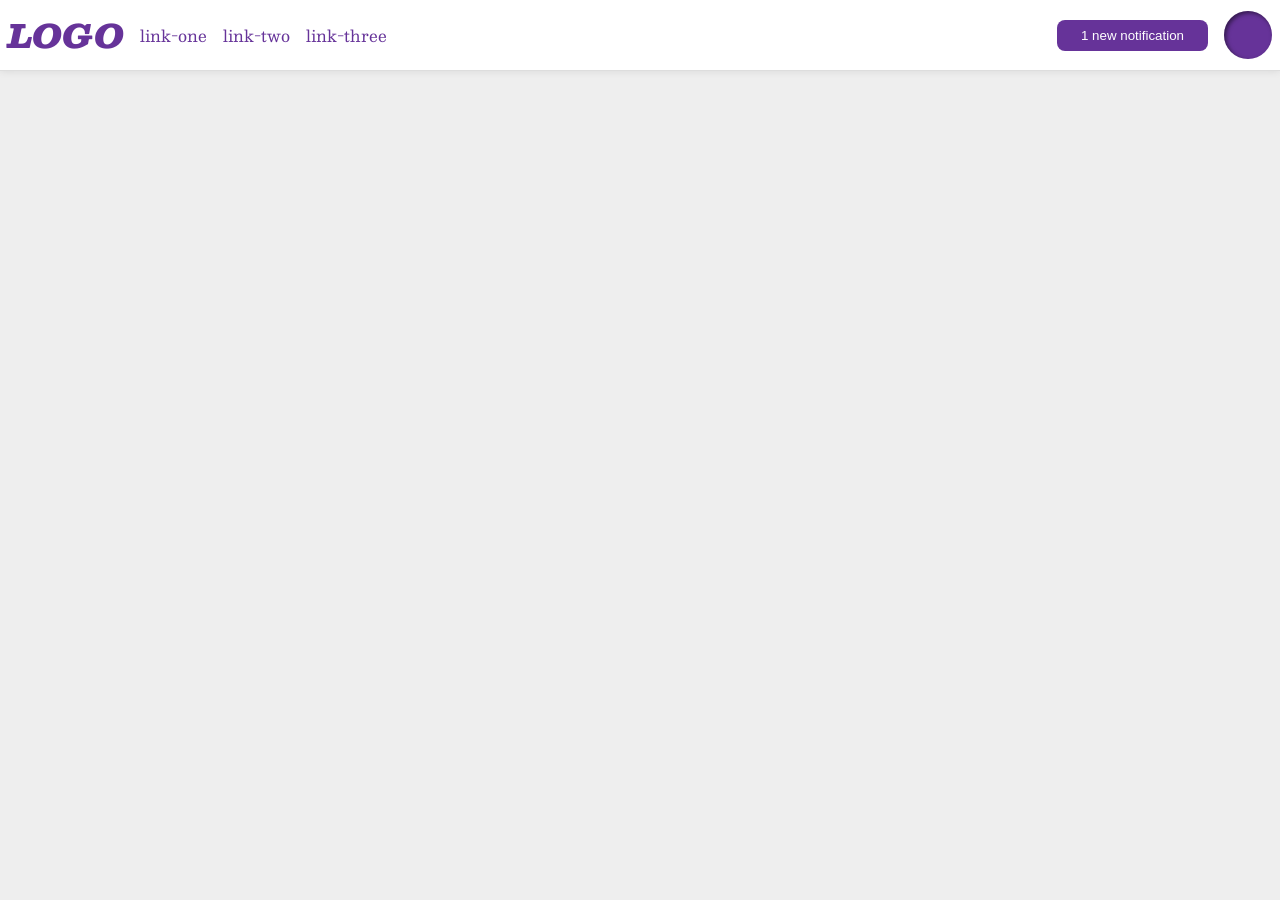
<file: foundations/flex/03-flex-header-2/index.html>
<!doctype html>
<html lang="en">
  <head>
    <meta charset="UTF-8" />
    <meta http-equiv="X-UA-Compatible" content="IE=edge" />
    <meta name="viewport" content="width=device-width, initial-scale=1.0" />
    <title>Flex Header 2</title>
    <link rel="stylesheet" href="style.css" />
  </head>
  <body>
    <div class="header">
      <div class="left">
        <div class="logo">LOGO</div>
        <ul class="links">
          <li><a href="https://google.com">link-one</a></li>
          <li><a href="https://google.com">link-two</a></li>
          <li><a href="https://google.com">link-three</a></li>
        </ul>
      </div>
      <div class="right">
        <button class="notifications">1 new notification</button>
        <div class="profile-image"></div>
      </div>
    </div>
  </body>
</html>
</file>
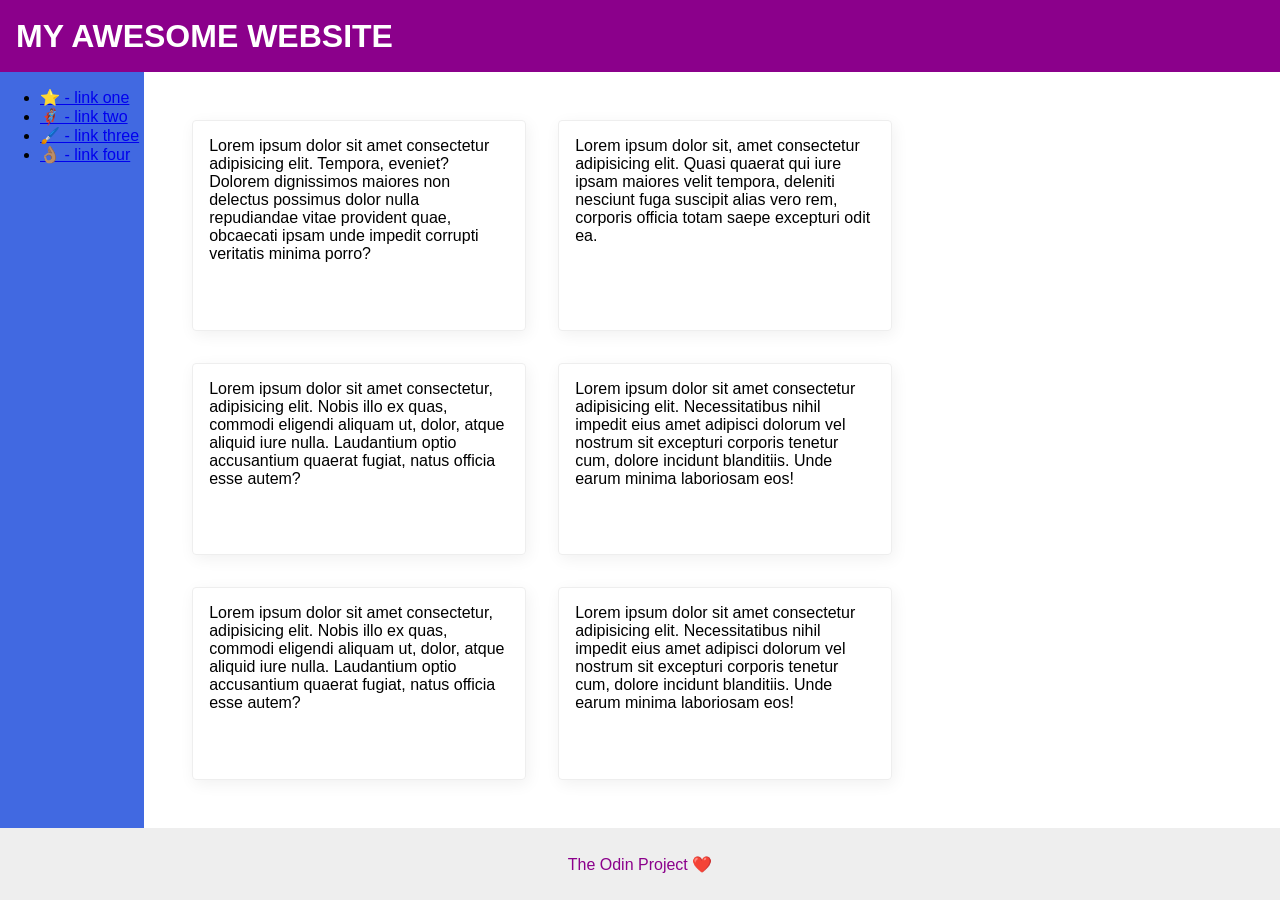
<file: foundations/flex/07-flex-layout-2/index.html>
<!doctype html>
<html lang="en">
  <head>
    <meta charset="UTF-8" />
    <meta http-equiv="X-UA-Compatible" content="IE=edge" />
    <meta name="viewport" content="width=device-width, initial-scale=1.0" />
    <title>The Holy Grail</title>
    <link rel="stylesheet" href="style.css" />
  </head>
  <body>
    <div class="header">MY AWESOME WEBSITE</div>
    <div class="container">
      <div class="sidebar">
        <ul>
          <li><a href="#">⭐ - link one</a></li>
          <li><a href="#">🦸🏽‍♂️ - link two</a></li>
          <li><a href="#">🖌️ - link three</a></li>
          <li><a href="#">👌🏽 - link four</a></li>
        </ul>
      </div>
      <div class="body">
        <div class="card">
          Lorem ipsum dolor sit amet consectetur adipisicing elit. Tempora,
          eveniet? Dolorem dignissimos maiores non delectus possimus dolor nulla
          repudiandae vitae provident quae, obcaecati ipsam unde impedit
          corrupti veritatis minima porro?
        </div>
        <div class="card">
          Lorem ipsum dolor sit, amet consectetur adipisicing elit. Quasi
          quaerat qui iure ipsam maiores velit tempora, deleniti nesciunt fuga
          suscipit alias vero rem, corporis officia totam saepe excepturi odit
          ea.
        </div>
        <div class="card">
          Lorem ipsum dolor sit amet consectetur, adipisicing elit. Nobis illo
          ex quas, commodi eligendi aliquam ut, dolor, atque aliquid iure nulla.
          Laudantium optio accusantium quaerat fugiat, natus officia esse autem?
        </div>
        <div class="card">
          Lorem ipsum dolor sit amet consectetur adipisicing elit.
          Necessitatibus nihil impedit eius amet adipisci dolorum vel nostrum
          sit excepturi corporis tenetur cum, dolore incidunt blanditiis. Unde
          earum minima laboriosam eos!
        </div>
        <div class="card">
          Lorem ipsum dolor sit amet consectetur, adipisicing elit. Nobis illo
          ex quas, commodi eligendi aliquam ut, dolor, atque aliquid iure nulla.
          Laudantium optio accusantium quaerat fugiat, natus officia esse autem?
        </div>
        <div class="card">
          Lorem ipsum dolor sit amet consectetur adipisicing elit.
          Necessitatibus nihil impedit eius amet adipisci dolorum vel nostrum
          sit excepturi corporis tenetur cum, dolore incidunt blanditiis. Unde
          earum minima laboriosam eos!
        </div>
      </div>
    </div>
    <div class="footer">The Odin Project ❤️</div>
  </body>
</html>
</file>
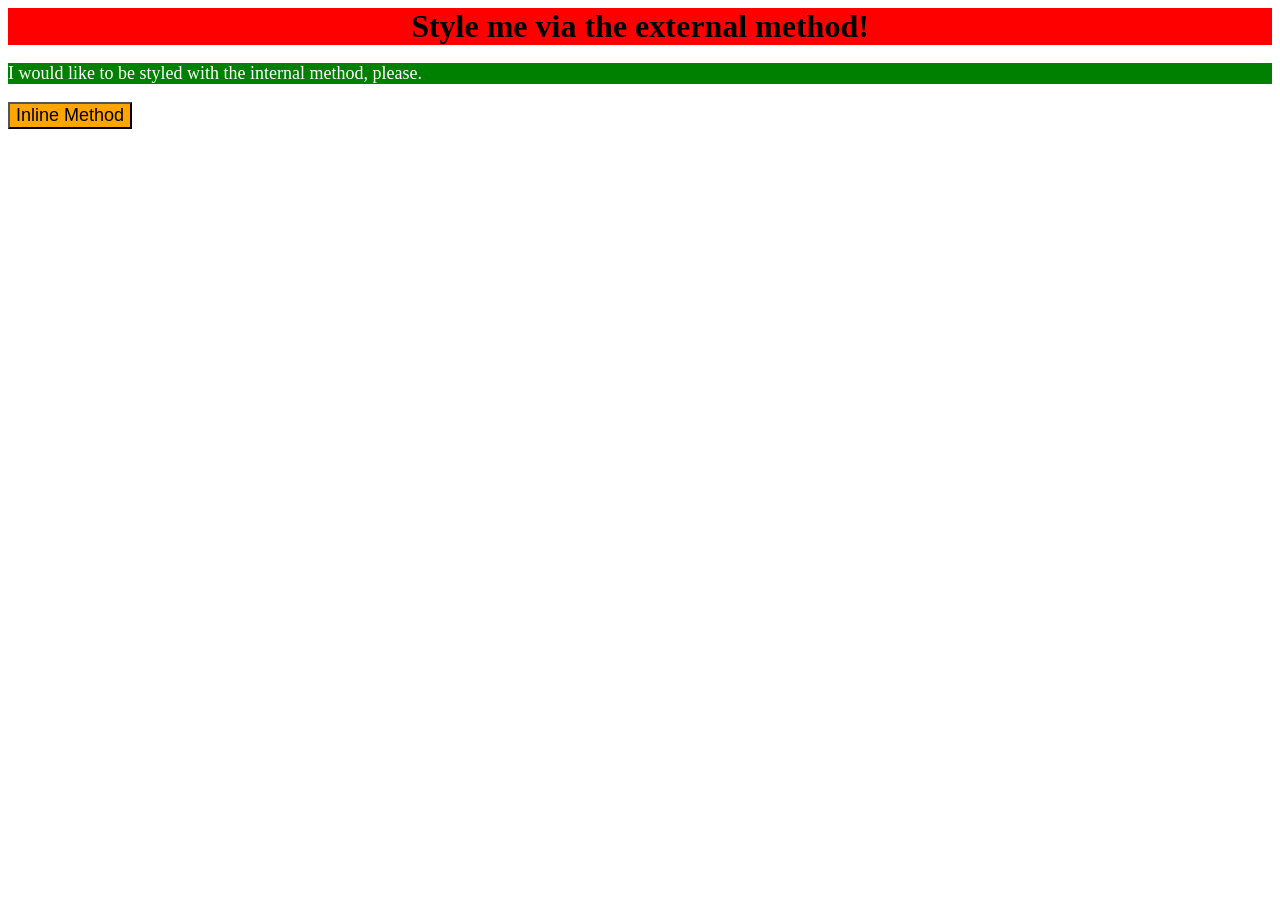
<file: foundations/intro-to-css/01-css-methods/index.html>
<!doctype html>
<html lang="en">
  <head>
    <meta charset="UTF-8" />
    <meta http-equiv="X-UA-Compatible" content="IE=edge" />
    <meta name="viewport" content="width=device-width, initial-scale=1.0" />
    <title>Methods for Adding CSS</title>
    <style>
      p {
        background-color: green;
        color: white;
        font-size: 18px;
      }
    </style>
    <link rel="stylesheet" href="styles.css" />
  </head>
  <body>
    <div>Style me via the external method!</div>
    <p>I would like to be styled with the internal method, please.</p>
    <button style="background-color: orange; font-size: 18px">
      Inline Method
    </button>
  </body>
</html>
</file>
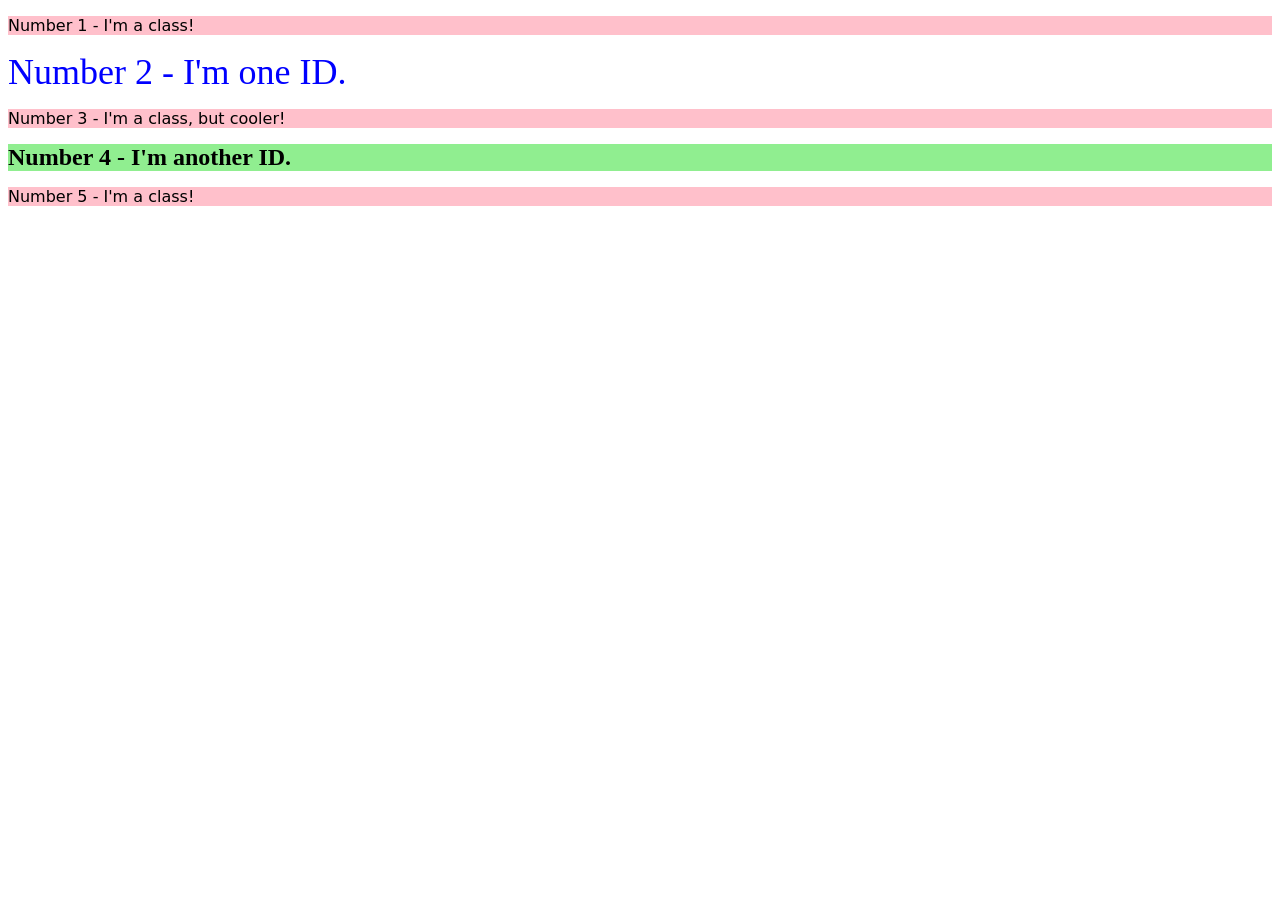
<file: foundations/intro-to-css/02-class-id-selectors/index.html>
<!doctype html>
<html lang="en">
  <head>
    <meta charset="UTF-8" />
    <meta http-equiv="X-UA-Compatible" content="IE=edge" />
    <meta name="viewport" content="width=device-width, initial-scale=1.0" />
    <title>Class and ID Selectors</title>
    <link rel="stylesheet" href="style.css" />
  </head>
  <body>
    <p class="odd">Number 1 - I'm a class!</p>
    <div id="two">Number 2 - I'm one ID.</div>
    <p class="odd third">Number 3 - I'm a class, but cooler!</p>
    <div class="third" id="four">Number 4 - I'm another ID.</div>
    <p class="odd">Number 5 - I'm a class!</p>
  </body>
</html>
</file>
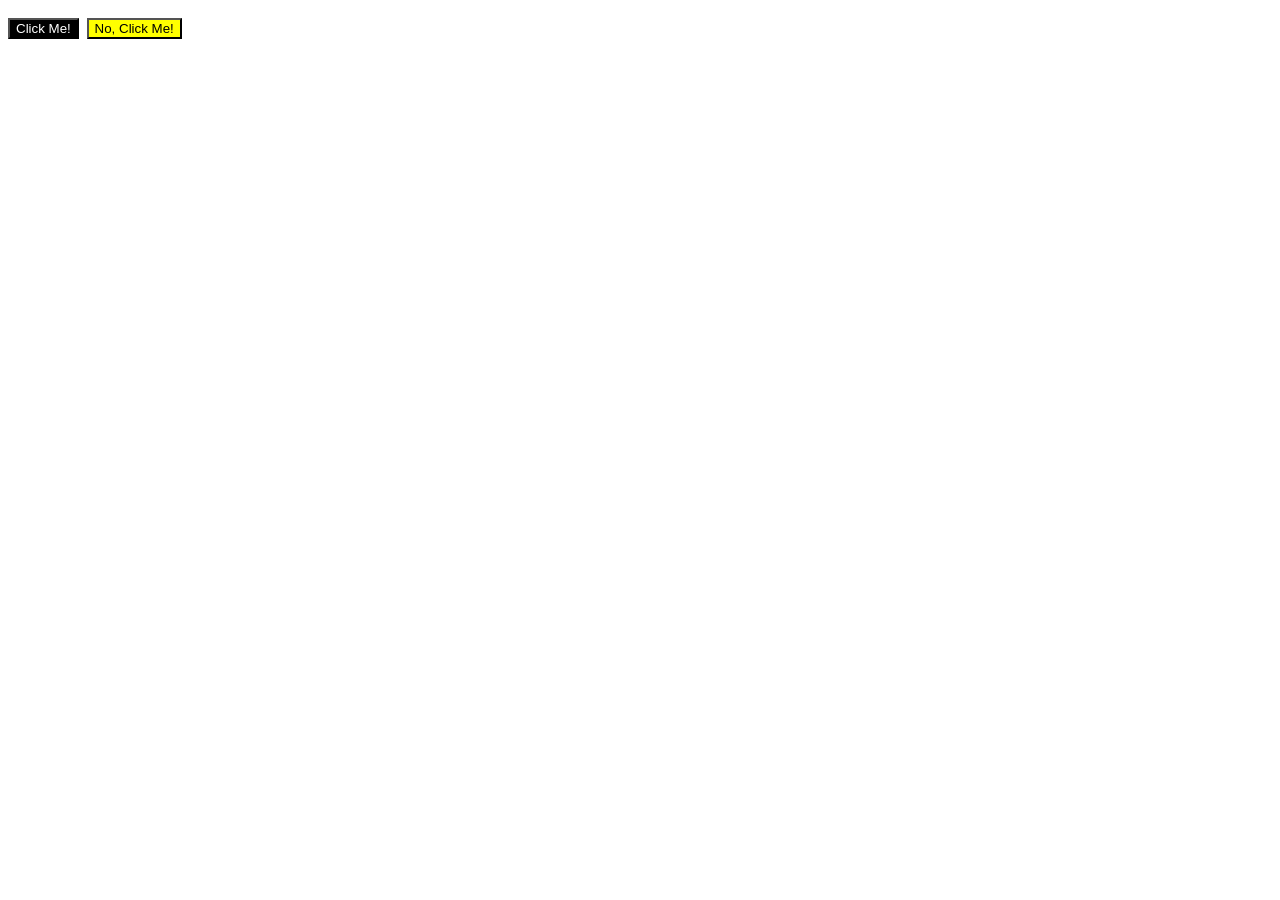
<file: foundations/intro-to-css/03-grouping-selectors/index.html>
<!doctype html>
<html lang="en">
  <head>
    <meta charset="UTF-8" />
    <meta http-equiv="X-UA-Compatible" content="IE=edge" />
    <meta name="viewport" content="width=device-width, initial-scale=1.0" />
    <title>Grouping Selectors</title>
    <link rel="stylesheet" href="style.css" />
  </head>
  <body>
    <div>
      <button id="one">Click Me!</button>
      <button id="two">No, Click Me!</button>
    </div>
  </body>
</html>
</file>
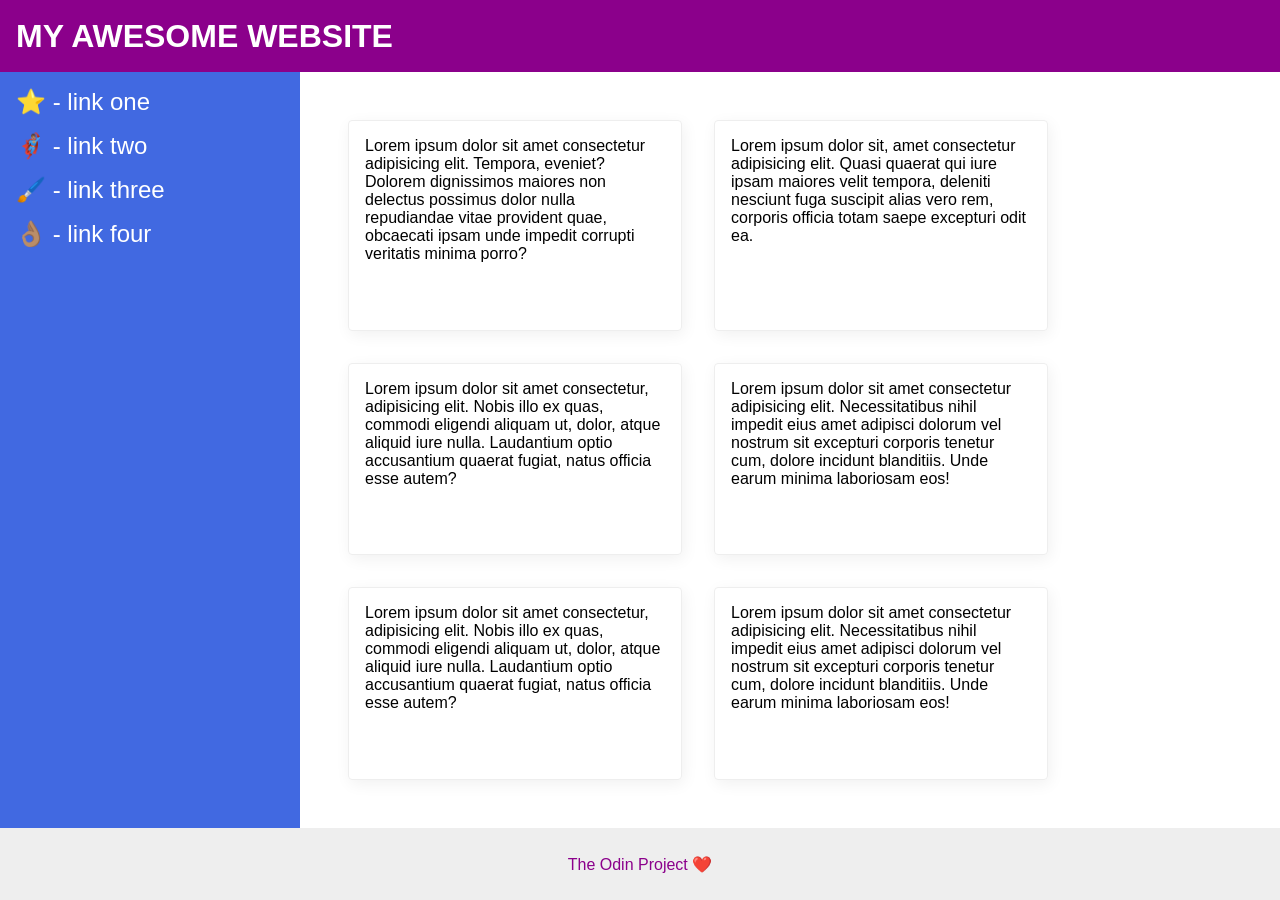
<file: foundations/flex/07-flex-layout-2/solution/solution.html>
<!doctype html>
<html lang="en">
  <head>
    <meta charset="UTF-8" />
    <meta http-equiv="X-UA-Compatible" content="IE=edge" />
    <meta name="viewport" content="width=device-width, initial-scale=1.0" />
    <title>The Holy Grail</title>
    <link rel="stylesheet" href="solution.css" />
  </head>
  <body>
    <div class="header">MY AWESOME WEBSITE</div>
    <div class="body">
      <div class="sidebar">
        <ul>
          <li><a href="#">⭐ - link one</a></li>
          <li><a href="#">🦸🏽‍♂️ - link two</a></li>
          <li><a href="#">🖌️ - link three</a></li>
          <li><a href="#">👌🏽 - link four</a></li>
        </ul>
      </div>
      <div class="container">
        <div class="card">
          Lorem ipsum dolor sit amet consectetur adipisicing elit. Tempora,
          eveniet? Dolorem dignissimos maiores non delectus possimus dolor nulla
          repudiandae vitae provident quae, obcaecati ipsam unde impedit
          corrupti veritatis minima porro?
        </div>
        <div class="card">
          Lorem ipsum dolor sit, amet consectetur adipisicing elit. Quasi
          quaerat qui iure ipsam maiores velit tempora, deleniti nesciunt fuga
          suscipit alias vero rem, corporis officia totam saepe excepturi odit
          ea.
        </div>
        <div class="card">
          Lorem ipsum dolor sit amet consectetur, adipisicing elit. Nobis illo
          ex quas, commodi eligendi aliquam ut, dolor, atque aliquid iure nulla.
          Laudantium optio accusantium quaerat fugiat, natus officia esse autem?
        </div>
        <div class="card">
          Lorem ipsum dolor sit amet consectetur adipisicing elit.
          Necessitatibus nihil impedit eius amet adipisci dolorum vel nostrum
          sit excepturi corporis tenetur cum, dolore incidunt blanditiis. Unde
          earum minima laboriosam eos!
        </div>
        <div class="card">
          Lorem ipsum dolor sit amet consectetur, adipisicing elit. Nobis illo
          ex quas, commodi eligendi aliquam ut, dolor, atque aliquid iure nulla.
          Laudantium optio accusantium quaerat fugiat, natus officia esse autem?
        </div>
        <div class="card">
          Lorem ipsum dolor sit amet consectetur adipisicing elit.
          Necessitatibus nihil impedit eius amet adipisci dolorum vel nostrum
          sit excepturi corporis tenetur cum, dolore incidunt blanditiis. Unde
          earum minima laboriosam eos!
        </div>
      </div>
    </div>
    <div class="footer">The Odin Project ❤️</div>
  </body>
</html>
</file>
<file: foundations/flex/03-flex-header-2/style.css>
/* this is some magical font-importing.  
you'll learn about it later. */
@import url("https://fonts.googleapis.com/css2?family=Besley:ital,wght@0,400;1,900&display=swap");

body {
  margin: 0;
  background: #eee;
  font-family: Besley, serif;
}

.header {
  background: white;
  border-bottom: 1px solid #ddd;
  box-shadow: 0 0 8px rgba(0, 0, 0, 0.1);
  display: flex;
  /* align-items: center; */
  justify-content: space-between;
  padding: 8px;
  /* margin: 16px; */
  /* flex-direction: row; */
}

.profile-image {
  background: rebeccapurple;
  box-shadow: inset 2px 2px 4px rgba(0, 0, 0, 0.5);
  border-radius: 50%;
  width: 48px;
  height: 48px;
}

.logo {
  color: rebeccapurple;
  font-size: 32px;
  font-weight: 900;
  font-style: italic;
  /* align-items: center; */
}

button {
  border: none;
  border-radius: 8px;
  background: rebeccapurple;
  color: white;
  padding: 8px 24px;
}

a {
  /* this removes the line under our links */
  text-decoration: none;
  color: rebeccapurple;
}

ul {
  list-style-type: none;
  display: flex;
  gap: 16px;
  margin: 0;
  padding: 0;
}
.left,
.right {
  display: flex;
  align-items: center;
  gap: 16px;
}
</file>
<file: foundations/flex/07-flex-layout-2/style.css>
body {
  font-family:
    -apple-system, BlinkMacSystemFont, "Segoe UI", Roboto, Oxygen, Ubuntu,
    Cantarell, "Open Sans", "Helvetica Neue", sans-serif;
  margin: 0;
  min-height: 100vh;
  display: flex;
  flex-direction: column;
}

.header {
  height: 72px;
  background: darkmagenta;
  color: white;
  display: flex;
  align-items: center;
  padding: 0 16px;
  font-size: 32px;
  font-weight: 900;
}

.footer {
  height: 72px;
  background: #eee;
  color: darkmagenta;
  display: flex;
  align-items: center;
  justify-content: center;
  padding: 0 16px;
}

.sidebar {
  width: 300px;
  background: royalblue;
  box-sizing: border-box;
  display: flex;
  flex-direction: column;
  flex-grow: 2;
}

.card {
  border: 1px solid #eee;
  box-shadow: 2px 4px 16px rgba(0, 0, 0, 0.06);
  border-radius: 4px;
  padding: 16px;
  width: 300px;
}

.container {
  flex: 1;
  display: flex;
}

.body {
  padding: 48px;
  display: flex;
  flex-wrap: wrap;
  gap: 32px;
}
</file>
<file: foundations/intro-to-css/01-css-methods/styles.css>
div {
  background-color: red;
  font-size: 32px;
  text-align: center;
  font-weight: bold;
}
</file>
<file: foundations/intro-to-css/02-class-id-selectors/style.css>
/* Add CSS Styling */
.odd {
  background-color: pink;
  font-family:
    Verdana,
    DejaVu Sans,
    sans-serif;
}

#two {
  color: blue;
  font-size: 36px;
}

#third {
  font-size: 24px;
}

#four {
  background-color: lightgreen;
  font-size: 24px;
  font-weight: bold;
}
</file>
<file: foundations/intro-to-css/03-grouping-selectors/style.css>
/* Add CSS Styling */
div {
  font-size: 28px;
  font-family:
    Helvetica,
    Times New Roman,
    sans-serif;
}
#one {
  background-color: black;
  color: white;
}

#two {
  background-color: yellow;
}
</file>
<file: foundations/flex/07-flex-layout-2/solution/solution.css>
body {
  font-family:
    -apple-system, BlinkMacSystemFont, "Segoe UI", Roboto, Oxygen, Ubuntu,
    Cantarell, "Open Sans", "Helvetica Neue", sans-serif;
  margin: 0;
  min-height: 100vh;
}

.header {
  height: 72px;
  background: darkmagenta;
  color: white;
}

.footer {
  height: 72px;
  background: #eee;
  color: darkmagenta;
}

.sidebar {
  width: 300px;
  background: royalblue;
  box-sizing: border-box;
}

.card {
  border: 1px solid #eee;
  box-shadow: 2px 4px 16px rgba(0, 0, 0, 0.06);
  border-radius: 4px;
}

/* SOLUTION */

body {
  display: flex;
  flex-direction: column;
}

.header {
  display: flex;
  align-items: center;
  padding: 0 16px;
  font-size: 32px;
  font-weight: 900;
}

.body {
  flex: 1;
  display: flex;
}

.sidebar {
  flex-shrink: 0;
  padding: 16px;
}

ul {
  list-style-type: none;
  margin: 0;
  padding: 0;
}

li {
  margin-bottom: 16px;
}

a {
  color: white;
  text-decoration: none;
  font-size: 24px;
}

.container {
  padding: 48px;
  display: flex;
  flex-wrap: wrap;
  gap: 32px;
}

.card {
  padding: 16px;
  width: 300px;
}

.footer {
  display: flex;
  align-items: center;
  justify-content: center;
}
</file>
